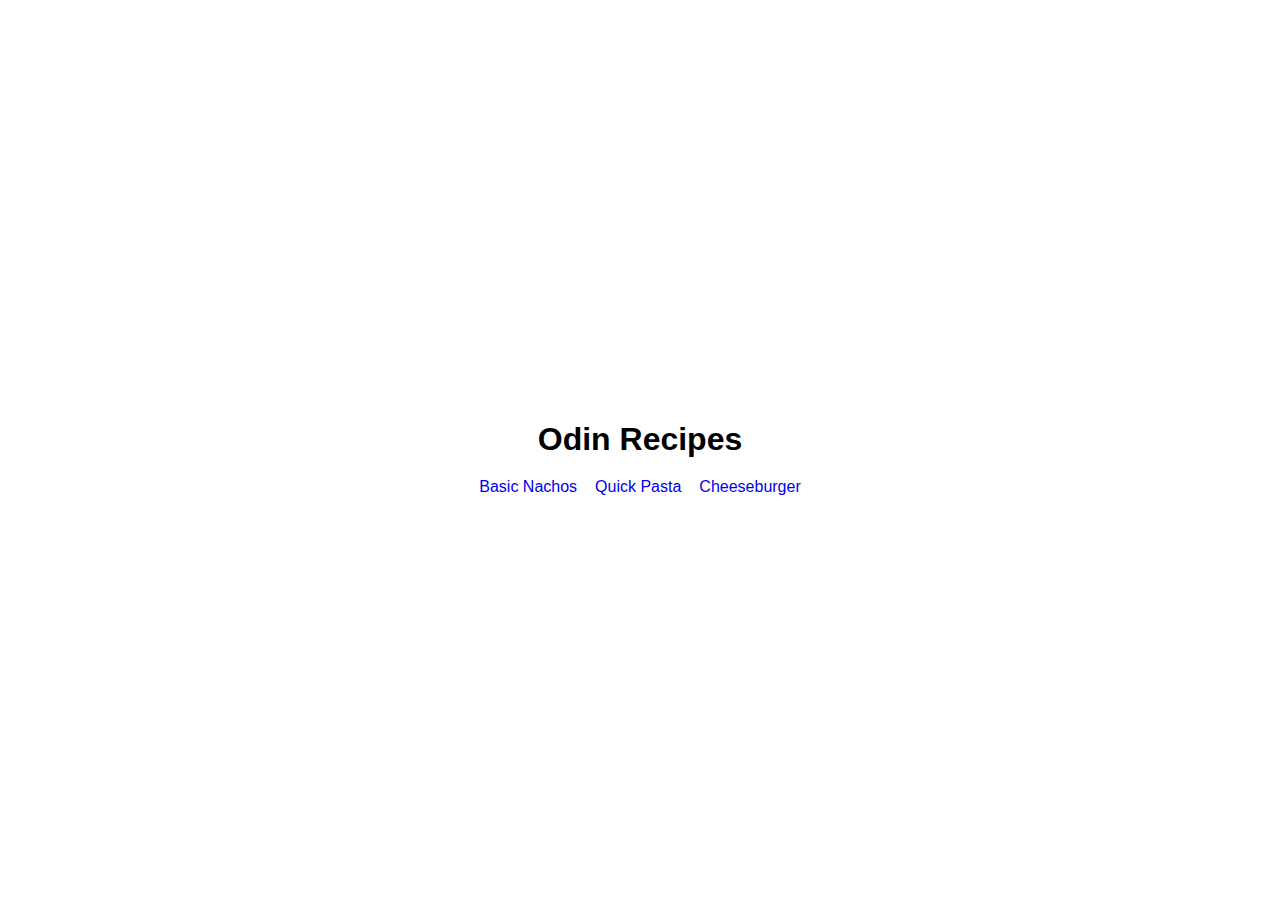
<file: index.html>
<!DOCTYPE html>
<html lang="en">
  <head>
    <meta charset="UTF-8">
    <meta name="viewport" content="width=device-width, initial-scale=1.0">
    <link rel="stylesheet" href="./styles/index-style.css">
    <title>Odin Recipes</title>
  </head>
  <body>
    <div class="container">
      <h1 class="header">Odin Recipes</h1>
      <ul class="items">
        <li><a href="./recipes/nachos.html">Basic Nachos</a></li>
        <li><a href="./recipes/pasta.html">Quick Pasta</a></li>
        <li><a href="./recipes/burger.html">Cheeseburger</a></li>
    </ul>
    </div>
  </body>
</html>
</file>
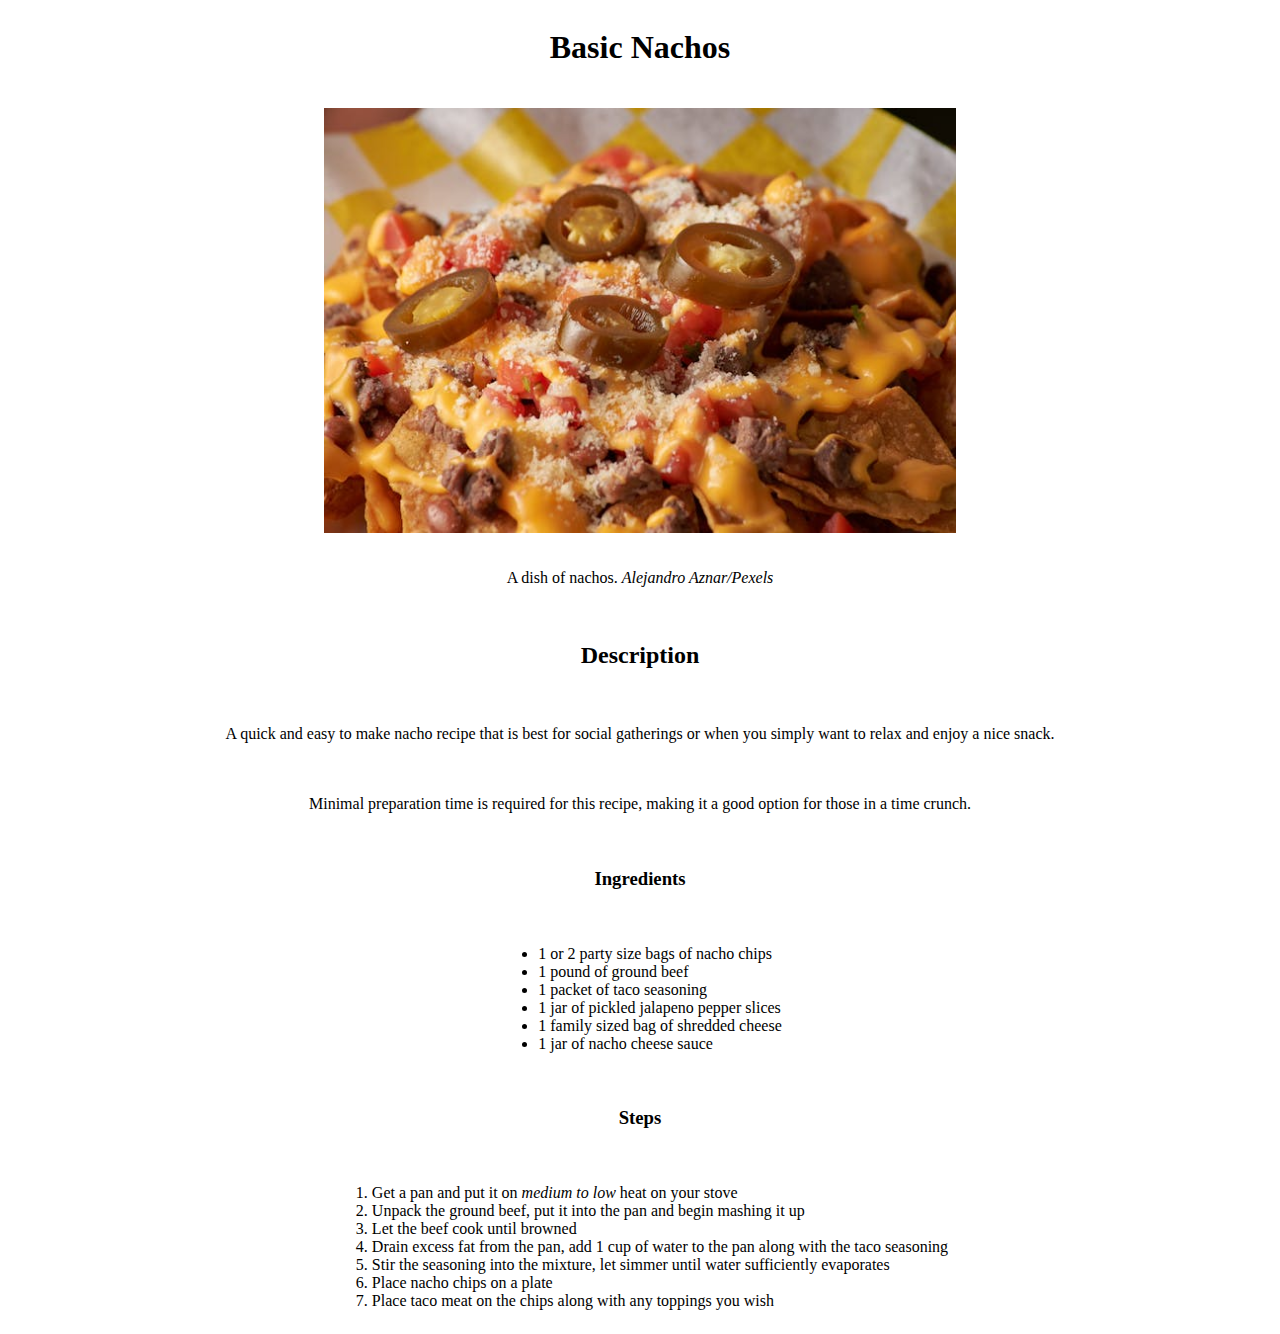
<file: recipes/nachos.html>
<!DOCTYPE html>
<html>
    <head>
        <meta charset="UTF-8">
        <meta name="viewport" content="width=device-width, initial-scale=1.0">
        <link rel="stylesheet" href="../styles/nachos-style.css">
        <title>Nacho Recipe</title>
    </head>
    <body>
        <div class="container">
            <h1>Basic Nachos</h1>
            <img src="../images/nachos.jpg" alt="A dish of nacho chips covered with beef, nacho cheese and jalapeno slices" width="640" height="430">
            <p>A dish of nachos. <em>Alejandro Aznar/Pexels</em></p>

            <h2>Description</h2>
            <p class="text">A quick and easy to make nacho recipe that is best for social gatherings or when you simply want to relax and enjoy a nice snack.</p>
            <p class="text">Minimal preparation time is required for this recipe, making it a good option for those in a time crunch.</p>

            <h3>Ingredients</h3>
            <ul>
                <li>1 or 2 party size bags of nacho chips</li>
                <li>1 pound of ground beef</li>
                <li>1 packet of taco seasoning</li>
                <li>1 jar of pickled jalapeno pepper slices</li>
                <li>1 family sized bag of shredded cheese</li>
                <li>1 jar of nacho cheese sauce</li>
            </ul>

            <h3>Steps</h3>
            <ol>
                <li>Get a pan and put it on <em>medium to low</em> heat on your stove</li>
                <li>Unpack the ground beef, put it into the pan and begin mashing it up</li>
                <li>Let the beef cook until browned</li>
                <li>Drain excess fat from the pan, add 1 cup of water to the pan along with the taco seasoning</li>
                <li>Stir the seasoning into the mixture, let simmer until water sufficiently evaporates</li>
                <li>Place nacho chips on a plate</li>
                <li>Place taco meat on the chips along with any toppings you wish</li>
            </ol>
        </div>
    </body>
</html>
</file>
<file: styles/index-style.css>
.container {
    display: flex;
    align-items: center;
    justify-content: center;
    flex-direction: column;
    height: 100svh;
    gap: 20px;
}

.header {
    font-family: Arial, "Times New Roman", serif;
    margin: 0;
    font-size: 32px;
}

.items {
    display: flex;
    list-style: none;
    margin: 0;
    padding: 0;
    gap: 18px;
}

a {
    text-decoration: none;
    font-family: Arial, "Times New Roman", serif;
    font-size: 16px;
}
</file>
<file: styles/nachos-style.css>
.container {
    display: flex;
    align-items: center;
    flex-direction: column;
    gap: 20px;
}

img {
    width: 50%;
    height: auto;
}
</file>
